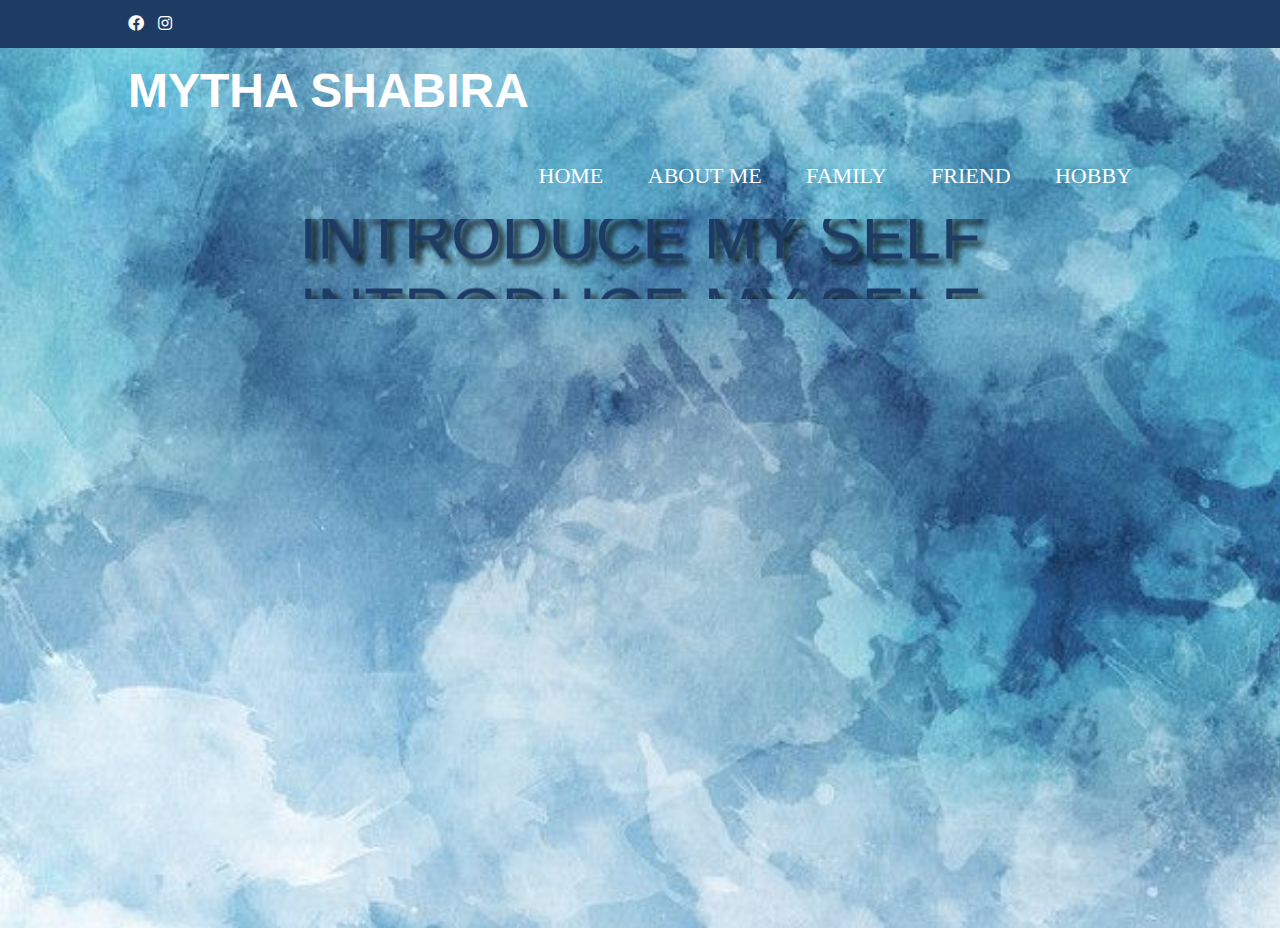
<file: index.html>
<!DOCTYPE html>
<html>
<head>
	<meta charset="utf-8">
	<meta name="viewport" content="width=device-widht, initial-scale=1">
	<title>Mytha Shabira</title>
	<link rel="stylesheet" type="text/css" href="css/style.css">
	<link rel="stylesheet" type="text/css" href="https://cdnjs.cloudflare.com/ajax/libs/font-awesome/5.15.3/css/all.min.css">
</head>
<body>

	<!--header-->
     <div class="medsos">
     	<div class="container">
     		<ul>
     			<li><a href="https://www.facebook.com/mytha.shabira.1/"><i class="fab fa-facebook"></i></a></li>
     			<li><a href="https://www.instagram.com/mythashbra_/"><i class="fab fa-instagram"></i></a></li>
     		</ul>
       </div>
     </div>

     <header>
 	    <div class="container">
 	         <h1><a href="index.html">MYTHA SHABIRA</a></h1>
 	         <ul>
 		          <li class="active"><a href="index.html">HOME</a></li>
 		          <li><a href="aboutme.html">ABOUT ME</a></li>
 		          <li><a href="family.html">FAMILY</a></li>
 		          <li><a href="friend.html">FRIEND</a></li>
 		          <li><a href="hobby.html">HOBBY</a></li>
             </ul>
       </div>
     </header>

     <!--banner-->
     <section class="banner">
     	<marquee behavior=alternate direction=up scrollamount=2
scrolldelay=65 height=80 style="Textalign;filter:wave(add=0,phase=1,
freq=1,strength=15,color=.FFFFFF)"><center>INTRODUCE MY SELF<br>INTRODUCE MY SELF
</center></marquee>
     </section>
     
</body>
</html>
</file>
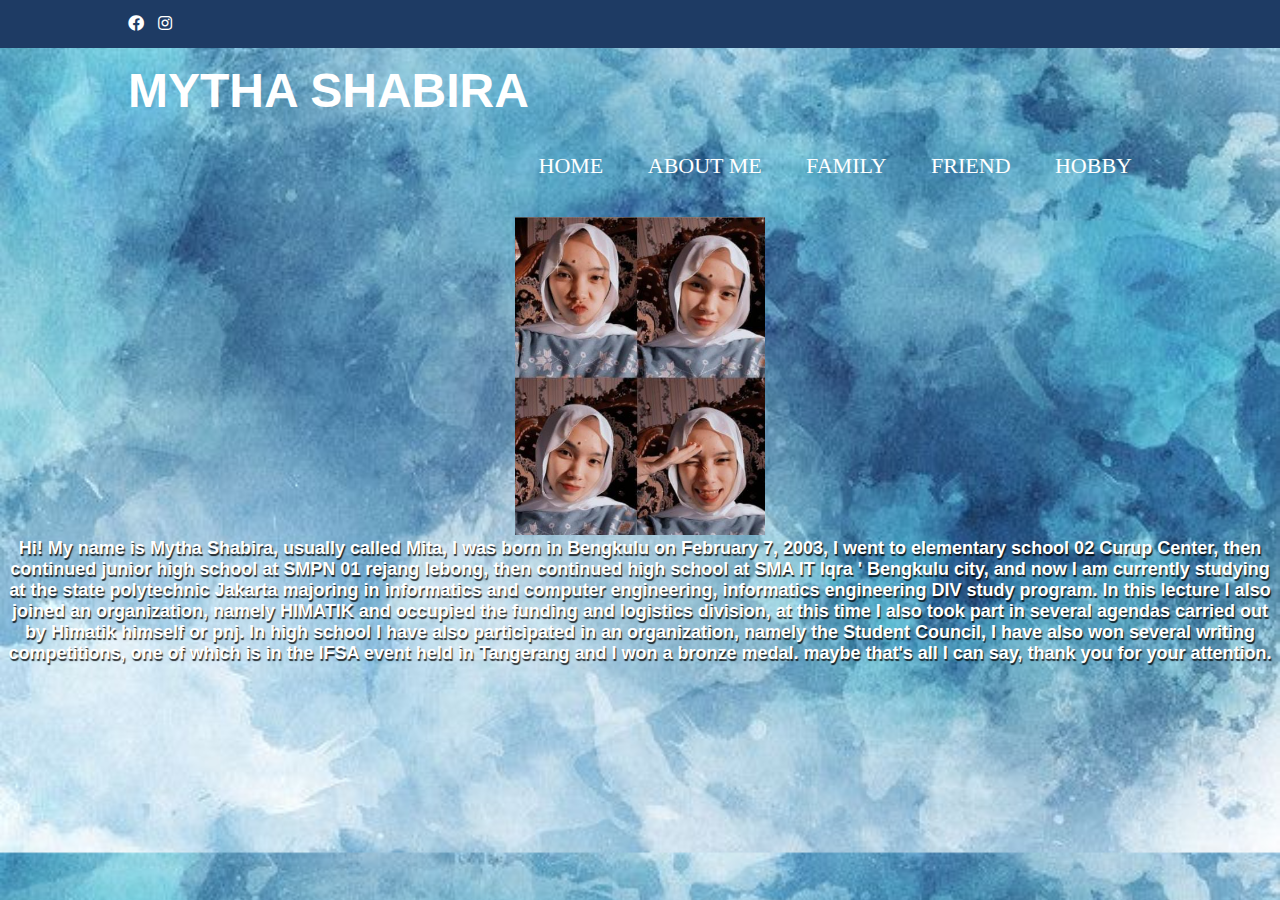
<file: aboutme.html>
<!DOCTYPE html>
<html>
<head>
	<meta charset="utf-8">
	<meta name="viewport" content="width=device-widht, initial-scale=1">
	<title>Mytha Shabira</title>
	<link rel="stylesheet" type="text/css" href="css/style2.css">
	<link rel="stylesheet" type="text/css" href="https://cdnjs.cloudflare.com/ajax/libs/font-awesome/5.15.3/css/all.min.css">
</head>
<body>
	

	<!--header2-->
     <div class="medsos">
     	<div class="container">
     		<ul>
     			<li><a href="https://www.facebook.com/mytha.shabira.1/"><i class="fab fa-facebook"></i></a></li>
     			<li><a href="https://www.instagram.com/mythashbra_/"><i class="fab fa-instagram"></i></a></li>
     		</ul>
       </div>
     </div>

     <header>
 	    <div class="container">
 	         <h1><a href="index.html">MYTHA SHABIRA</a></h1>
 	         <ul>
 		          <li class="active"><a href="index.html">HOME</a></li>
 		          <li><a href="aboutme.html">ABOUT ME</a></li>
 		          <li><a href="family.html">FAMILY</a></li>
 		          <li><a href="friend.html">FRIEND</a></li>
 		          <li><a href="hobby.html">HOBBY</a></li>
             </ul>
       </div>
     </header>

     <!--isi-->
     <section class="isi">
        <img src="image/mita.jpeg" width="250">
        <h2>Hi! My name is Mytha Shabira, usually called Mita, I was born in Bengkulu on February 7, 2003, I went to elementary school 02 Curup Center, then continued junior high school at SMPN 01 rejang lebong, then continued high school at SMA IT Iqra ' Bengkulu city, and now I am currently studying at the state polytechnic Jakarta majoring in informatics and computer engineering, informatics engineering DIV study program. In this lecture I also joined an organization, namely HIMATIK and occupied the funding and logistics division, at this time I also took part in several agendas carried out by Himatik himself or pnj.
In high school I have also participated in an organization, namely the Student Council, I have also won several writing competitions, one of which is in the IFSA event held in Tangerang and I won a bronze medal. maybe that's all I can say, thank you for your attention.</h2>
         </section>


     
</body>
</html>
</file>
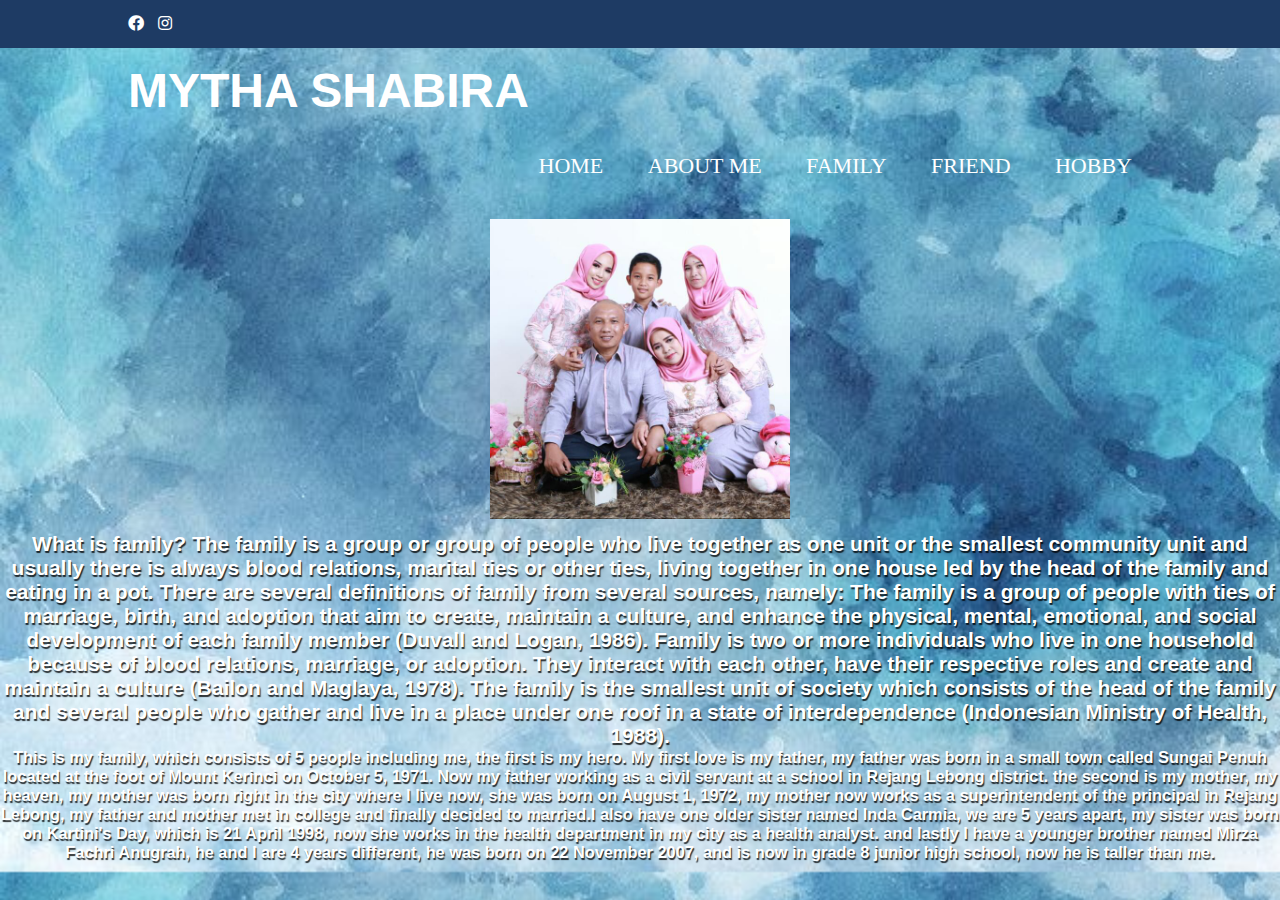
<file: family.html>
<!DOCTYPE html>
<html>
<head>
	<meta charset="utf-8">
	<meta name="viewport" content="width=device-widht, initial-scale=1">
	<title>Mytha Shabira</title>
	<link rel="stylesheet" type="text/css" href="css/style3.css">
	<link rel="stylesheet" type="text/css" href="https://cdnjs.cloudflare.com/ajax/libs/font-awesome/5.15.3/css/all.min.css">
</head>
<body>
   

	<!--header-->
     <div class="medsos">
     	<div class="container">
     		<ul>
     			<li><a href="https://www.facebook.com/mytha.shabira.1/"><i class="fab fa-facebook"></i></a></li>
     			<li><a href="https://www.instagram.com/mythashbra_/"><i class="fab fa-instagram"></i></a></li>
     		</ul>
       </div>
     </div>

     <header>
 	    <div class="container">
 	         <h1><a href="index.html">MYTHA SHABIRA</a></h1>
 	         <ul>
 		          <li class="active"><a href="index.html">HOME</a></li>
 		          <li><a href="aboutme.html">ABOUT ME</a></li>
 		          <li><a href="family.html">FAMILY</a></li>
 		          <li><a href="friend.html">FRIEND</a></li>
 		          <li><a href="hobby.html">HOBBY</a></li>
             </ul>
       </div>
     </header>

    <!--keluarga-->
      <section class="keluarga">
        <div class="keluarga">
          <img src="image/keluarga.jpeg" width="300">
        </div>
         <h2>
          What is family?
         The family is a group or group of people who live together as one unit or the smallest community unit and usually there is always blood relations, marital ties or other ties, living together in one house led by the head of the family and eating in a pot.
There are several definitions of family from several sources, namely:
The family is a group of people with ties of marriage, birth, and adoption that aim to create, maintain a culture, and enhance the physical, mental, emotional, and social development of each family member (Duvall and Logan, 1986).
Family is two or more individuals who live in one household because of blood relations, marriage, or adoption. They interact with each other, have their respective roles and create and maintain a culture (Bailon and Maglaya, 1978).
The family is the smallest unit of society which consists of the head of the family and several people who gather and live in a place under one roof in a state of interdependence (Indonesian Ministry of Health, 1988).
</h2>
<h3>This is my family, which consists of 5 people including me, the first is my hero. My first love is my father, my father was born in a small town called Sungai Penuh located at the foot of Mount Kerinci on October 5, 1971. Now my father working as a civil servant at a school in Rejang Lebong district. the second is my mother, my heaven, my mother was born right in the city where I live now, she was born on August 1, 1972, my mother now works as a superintendent of the principal in Rejang Lebong, my father and mother met in college and finally decided to married.I also have one older sister named Inda Carmia, we are 5 years apart, my sister was born on Kartini's Day, which is 21 April 1998, now she works in the health department in my city as a health analyst. and lastly I have a younger brother named Mirza Fachri Anugrah, he and I are 4 years different, he was born on 22 November 2007, and is now in grade 8 junior high school, now he is taller than me.</h3>
     </section>
</body>
</html>
</file>
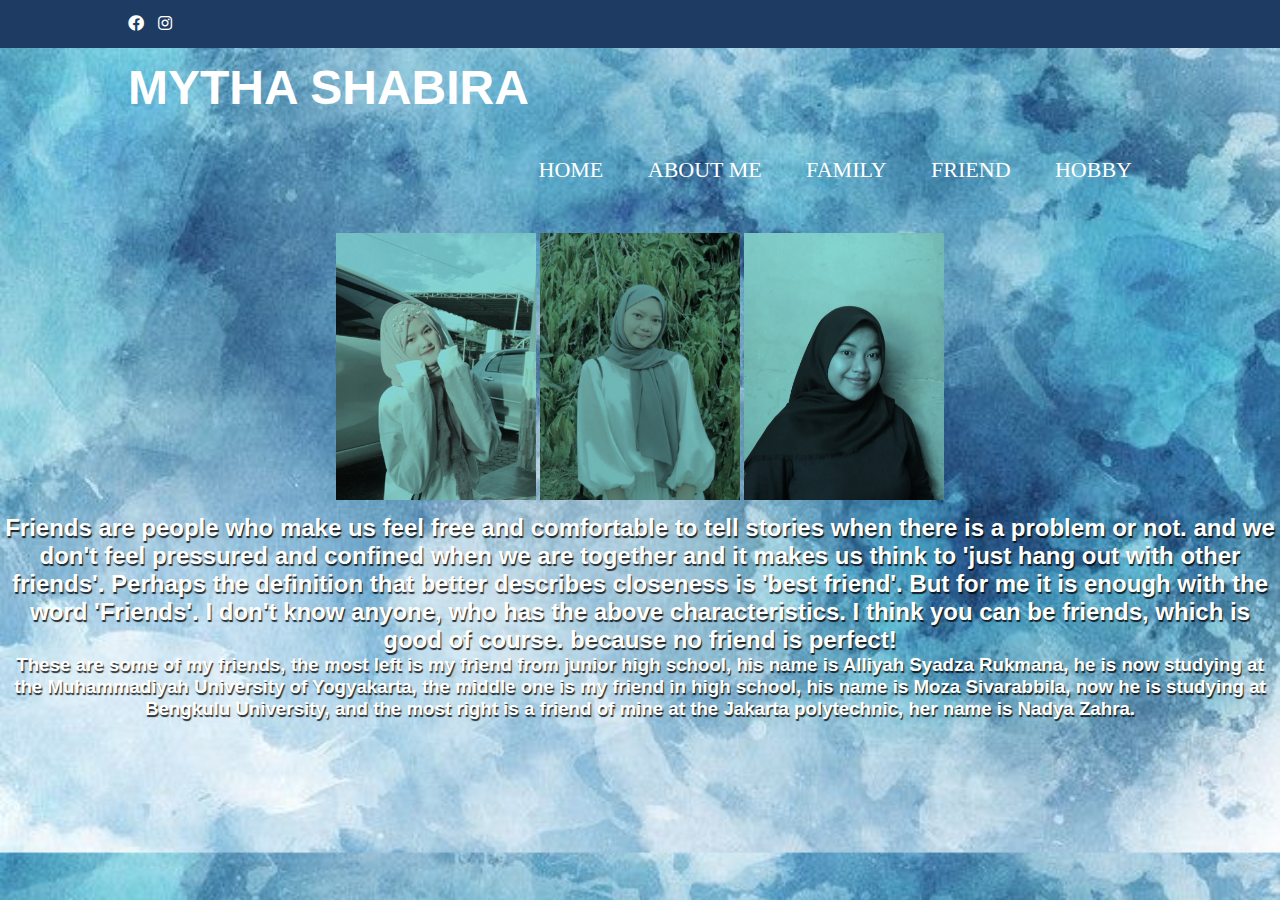
<file: friend.html>
<!DOCTYPE html>
<html>
<head>
	<meta charset="utf-8">
	<meta name="viewport" content="width=device-widht, initial-scale=1">
	<title>Mytha Shabira</title>
	<link rel="stylesheet" type="text/css" href="css/style5.css">
	<link rel="stylesheet" type="text/css" href="https://cdnjs.cloudflare.com/ajax/libs/font-awesome/5.15.3/css/all.min.css">
</head>
<body>

	<!--header-->
     <div class="medsos">
     	<div class="container">
     		<ul>
     			<li><a href="https://www.facebook.com/mytha.shabira.1/"><i class="fab fa-facebook"></i></a></li>
     			<li><a href="https://www.instagram.com/mythashbra_/"><i class="fab fa-instagram"></i></a></li>
     		</ul>
       </div>
     </div>

     <header>
 	    <div class="container">
 	         <h1><a href="index.html">MYTHA SHABIRA</a></h1>
 	         <ul>
 		          <li class="active"><a href="index.html">HOME</a></li>
 		          <li><a href="aboutme.html">ABOUT ME</a></li>
 		          <li><a href="family.html">FAMILY</a></li>
 		          <li><a href="friend.html">FRIEND</a></li>
 		          <li><a href="hobby.html">HOBBY</a></li>
             </ul>
       </div>
     </header>

     <!--teman-->
      <section class="teman">
        <div class="teman">
          <img src="image/adza.jpeg" width="200" >
          <img src="image/moza.jpeg" width="200" >
          <img src="image/nadya.jpeg" width="200" >
        </div>
        <h2>Friends are people who make us feel free and comfortable to tell stories when there is a problem or not. and we don't feel pressured and confined when we are together and it makes us think to 'just hang out with other friends'.
Perhaps the definition that better describes closeness is 'best friend'. But for me it is enough with the word 'Friends'. I don't know anyone, who has the above characteristics. I think you can be friends, which is good of course. because no friend is perfect!</h2>
<h3> These are some of my friends, the most left is my friend from junior high school, his name is Alliyah Syadza Rukmana, he is now studying at the Muhammadiyah University of Yogyakarta, the middle one is my friend in high school, his name is Moza Sivarabbila, now he is studying at Bengkulu University, and the most right is a friend of mine at the Jakarta polytechnic, her name is Nadya Zahra.</h3>
      </section>
     
</body>
     
</body>
</html>
</file>
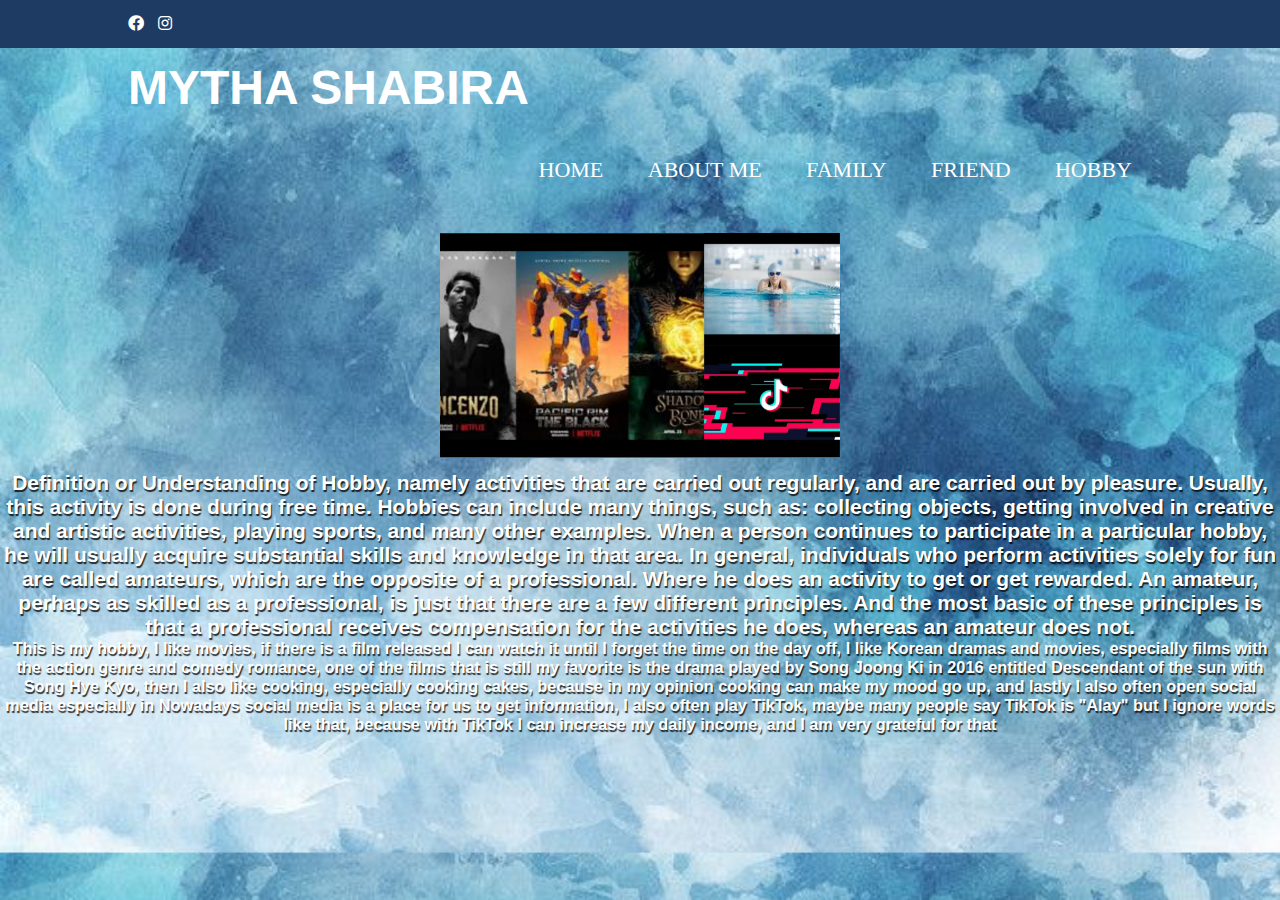
<file: hobby.html>
<!DOCTYPE html>
<html>
<head>
	<meta charset="utf-8">
	<meta name="viewport" content="width=device-widht, initial-scale=1">
	<title>Mytha Shabira</title>
	<link rel="stylesheet" type="text/css" href="css/style6.css">
	<link rel="stylesheet" type="text/css" href="https://cdnjs.cloudflare.com/ajax/libs/font-awesome/5.15.3/css/all.min.css">
</head>
<body>

	<!--header-->
     <div class="medsos">
     	<div class="container">
     		<ul>
     			<li><a href="https://www.facebook.com/mytha.shabira.1/"><i class="fab fa-facebook"></i></a></li>
     			<li><a href="https://www.instagram.com/mythashbra_/"><i class="fab fa-instagram"></i></a></li>
     		</ul>
       </div>
     </div>

     <header>
 	    <div class="container">
 	         <h1><a href="index.html">MYTHA SHABIRA</a></h1>
 	         <ul>
 		          <li class="active"><a href="index.html">HOME</a></li>
 		          <li><a href="aboutme.html">ABOUT ME</a></li>
 		          <li><a href="family.html">FAMILY</a></li>
 		          <li><a href="friend.html">FRIEND</a></li>
 		          <li><a href="hobby.html">HOBBY</a></li>
             </ul>
       </div>
     </header>

     <!--hobi-->
     <section class="hobi">
        <div class="hobi">
          <img src="image/HOBI.jpeg" width="400" >
        </div>
        <h2>Definition or Understanding of Hobby, namely activities that are carried out regularly, and are carried out by pleasure. Usually, this activity is done during free time. Hobbies can include many things, such as: collecting objects, getting involved in creative and artistic activities, playing sports, and many other examples. When a person continues to participate in a particular hobby, he will usually acquire substantial skills and knowledge in that area. In general, individuals who perform activities solely for fun are called amateurs, which are the opposite of a professional. Where he does an activity to get or get rewarded. An amateur, perhaps as skilled as a professional, is just that there are a few different principles. And the most basic of these principles is that a professional receives compensation for the activities he does, whereas an amateur does not.</h2>
        <h3>This is my hobby, I like movies, if there is a film released I can watch it until I forget the time on the day off, I like Korean dramas and movies, especially films with the action genre and comedy romance, one of the films that is still my favorite is the drama played by Song Joong Ki in 2016 entitled Descendant of the sun with Song Hye Kyo, then I also like cooking, especially cooking cakes, because in my opinion cooking can make my mood go up, and lastly I also often open social media especially in Nowadays social media is a place for us to get information, I also often play TikTok, maybe many people say TikTok is "Alay" but I ignore words like that, because with TikTok I can increase my daily income, and I am very grateful for that</h3>
    </section>
     
     
</body>
</html>
</file>
<file: css/style.css>
* {
	padding: 0;
	margin: 0;
	font-family: sans-serif;
}
body {
	background-image:url("../img/banner.jpg");
    background-size: cover;
}
a{
	color:inherit;
	text-decoration: none;
}
.medsos {
	padding: 15px 0;
	background-color: #1E3B64;

}
.medsos ul li{
	display: inline-block;
	color:#fff;
	margin-right: 10px;
	size: 25px;
}
.container {
	width: 80%;
	margin: 0 auto;
	size: 42px;	
}
.container :after {
	content:" ";
	display: block;
	clear: both;
}
header h1{
	float: left;
	padding:15px 0;
	color: #fff;
	font-size: 48px;
	
}
header ul {
	float: right;
}
header ul li {
	display: inline-block;
	font-family: fantasy;
}
header ul li a {
	padding: 30px 20px;
	display: inline-block;
	font-family: fantasy;
	color: #fff;
	font-size: 22px;
}
header ul li a:hover {
	background-color: #1E3B64;
	color: #fff;

}
.banner {
	height: 80vh;
	color: #1E3B64;
    text-align: center;
    padding-top: 160px;
	text-shadow: 6px 6px 6px rgba(0,0,0,0.8);
	font-size: 65px;
	color: #1E3B64;
}
</file>
<file: css/style2.css>
*{
	padding: 0;
	margin: 0;
	font-family: sans-serif;
}
body {
	background-image: url("../img/banner.jpg");
	background-size: cover;
}
a{
	color : inherit;
	text-decoration: none;
}
.medsos {
	padding: 15px 0;
	background-color: #1E3B64;
	size : 22px;
}
.medsos ul li{
	display: inline-block;
	color: #fff;
	margin-right: 10px;
	size: 22px;
}
.container {
	width: 80%;
	margin : 0 auto;
	size : 46px;
	color : #fff;
}
.container:after {
	content: " ";
	display: block;
	clear: both;
}
header h1{
	float: left;
	padding:15px 0;
	color: #fff;
	font-size: 48px;
}
header ul {
	float: right;
}
header ul li {
    display: inline-block;
    font-family: fantasy;
}
header ul li a {
	padding: 20px 20px;
	display: inline-block;
	font-family: fantasy;
	color: #fff;
	font-size: 22px;
}
header ul li a:hover {
	background-color: #1E3B64;
	color: #fff;
}
.isi {
	color : #fff;
	font-size: 12px;
	text-align : center;
	padding: 18px 0;
	text-shadow: 1px 2px 1px rgba(0,0,0,0.8);
}
</file>
<file: css/style3.css>
*{
	padding: 0;
	margin: 0;
	font-family: sans-serif;
}
body {
	background-image: url("../img/banner.jpg");
	background-size: cover;
}
a{
	color : inherit;
	text-decoration: none;
}
.medsos {
	padding: 15px 0;
	background-color: #1E3B64;
	size : 22px;
}
.medsos ul li{
	display: inline-block;
	color: #fff;
	margin-right: 10px;
	size: 22px;
}
.container {
	width: 80%;
	margin : 0 auto;
	size : 46px;
	color : #fff;
}
.container:after {
	content: " ";
	display: block;
	clear: both;
}
header h1{
	float: left;
	padding:15px 0;
	color: #fff;
	font-size: 48px;
}
header ul {
	float: right;
}
header ul li {
    display: inline-block;
    font-family: fantasy;
}
header ul li a {
	padding: 20px 20px;
	display: inline-block;
	font-family: fantasy;
	color: #fff;
	font-size: 22px;
}
header ul li a:hover {
	background-color: #1E3B64;
	color: #fff;
}
.keluarga {
	color : #fff;
	font-size: 14px;
	text-align : center;
	padding: 10px 0;
	text-shadow: 1px 2px 1px rgba(0,0,0,0.8);
}
</file>
<file: css/style5.css>
* {
	padding: 0;
	margin: 0;
	font-family: sans-serif;

}
body {
	background-image: url(../img/banner.jpg);
	background-size: cover;
}
a{
	color:inherit;
	text-decoration: none;
}
.medsos {
	padding: 15px 0;
	background-color: #1E3B64;

}
.medsos ul li{
	display: inline-block;
	color:#fff;
	margin-right: 10px;
	size: 25px;
}
.container {
	width: 80%;
	margin: 0 auto;
	size: 42px;	
}
.container :after {
	content:" ";
	display: block;
	clear: both;
}
header h1{
	float: left;
	padding: 12px 0;
	color:#fff;
	font-size: 48px;
	
	
}
header ul {
	float: right;
}
header ul li {
	display: inline-block;
	font-family: fantasy;
}
header ul li a {
	padding: 30px 20px;
	display: inline-block;
	font-family: fantasy;
	color: #fff;
	font-size: 22px;
}
header ul li a:hover {
	background-color: #1E3B64;
	color: #fff;
}
.teman {
	display: inline-block;
	font-size: 16px;
	color: #fff;
	text-align: center;
	padding: 10px 0;
	text-shadow: 1px 2px 1px rgba(0,0,0,0.8);
}
</file>
<file: css/style6.css>
* {
	padding: 0;
	margin: 0;
	font-family: sans-serif;

}
body {
	background-image: url(../img/banner.jpg);
	background-size: cover;
}
a{
	color:inherit;
	text-decoration: none;
}
.medsos {
	padding: 15px 0;
	background-color: #1E3B64;

}
.medsos ul li{
	display: inline-block;
	color:#fff;
	margin-right: 10px;
	size: 25px;
}
.container {
	width: 80%;
	margin: 0 auto;
	size: 42px;	
}
.container :after {
	content:" ";
	display: block;
	clear: both;
}
header h1{
	float: left;
	padding: 12px 0;
	color:#fff;
	font-size: 48px;
	
	
}
header ul {
	float: right;
}
header ul li {
	display: inline-block;
	font-family: fantasy;
}
header ul li a {
	padding: 30px 20px;
	display: inline-block;
	font-family: fantasy;
	color: #fff;
	font-size: 22px;
}
header ul li a:hover {
	background-color: #1E3B64;
	color: #fff;
}
.hobi {
	display: inline-block;
	font-size: 14px;
	color: #fff;
	text-align: center;
	padding: 10px 0;
	text-shadow: 1px 2px 1px rgba(0,0,0,0.8);
}
</file>
